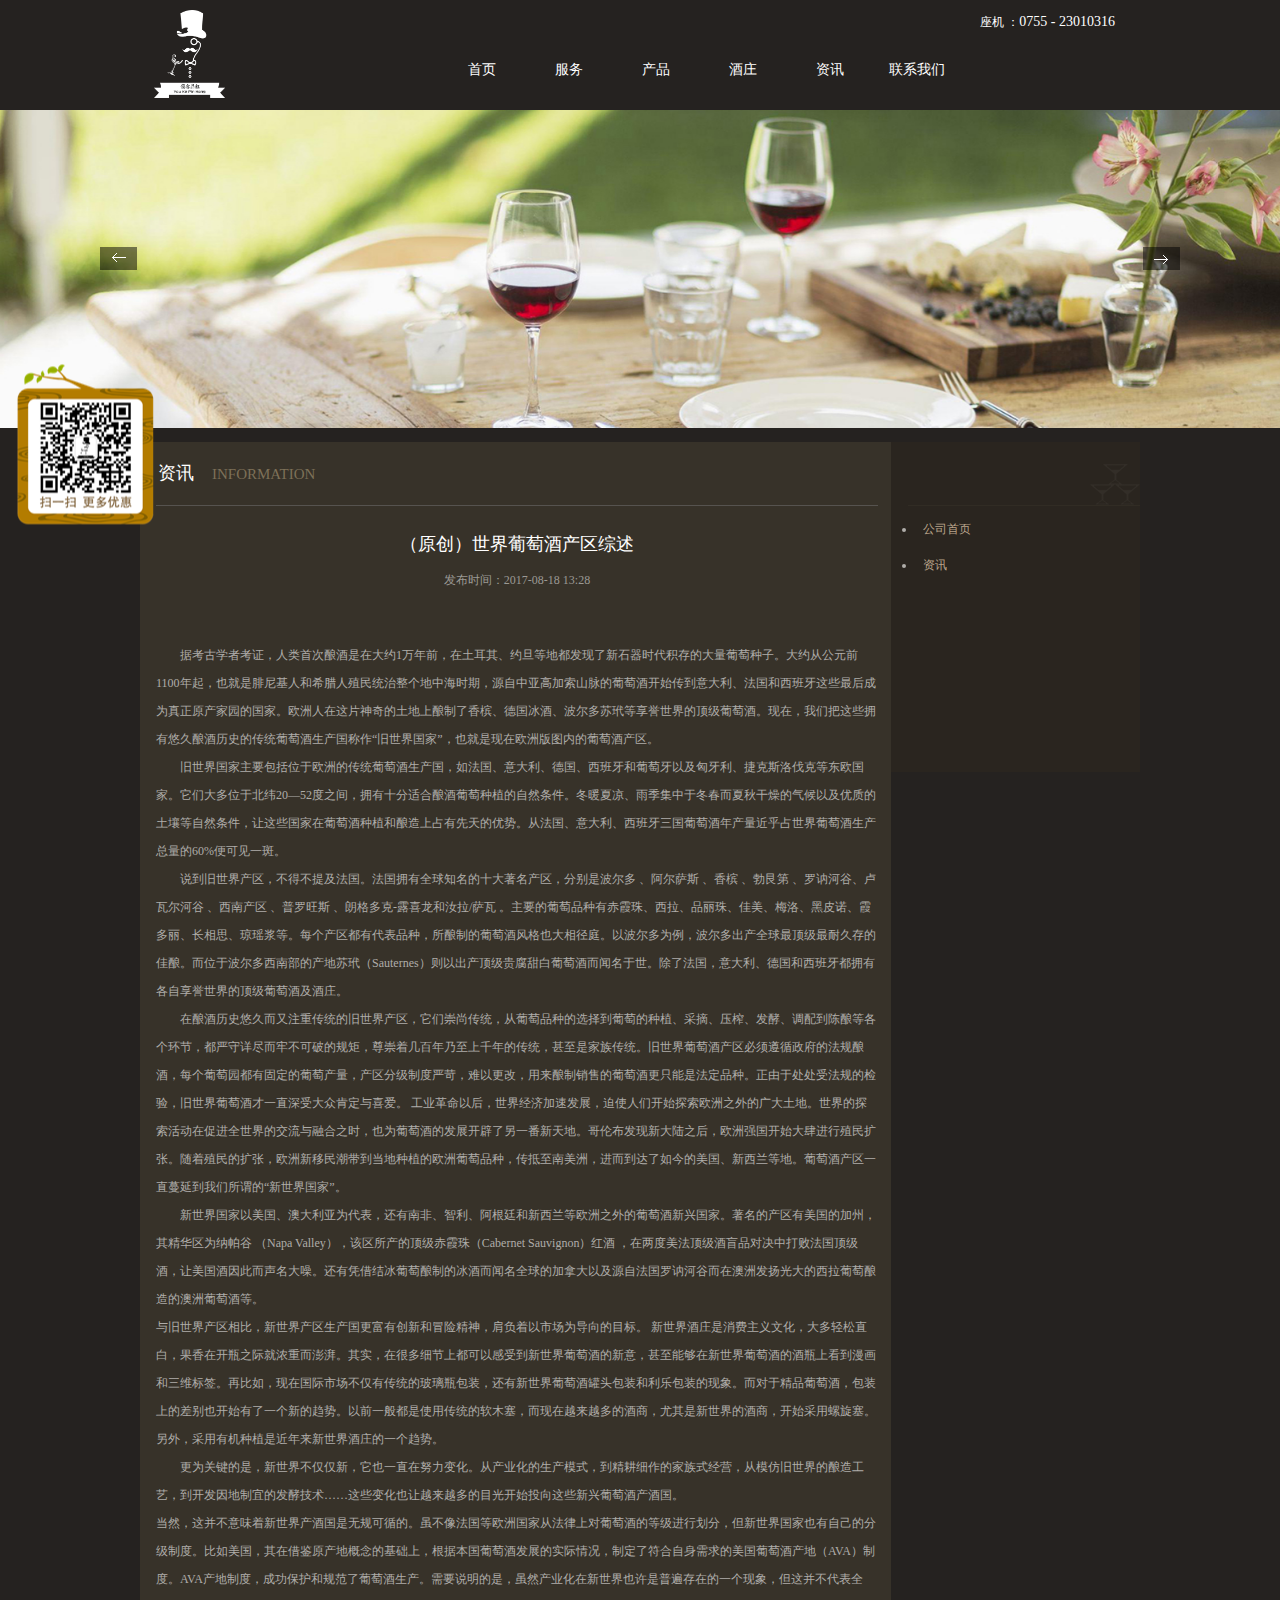
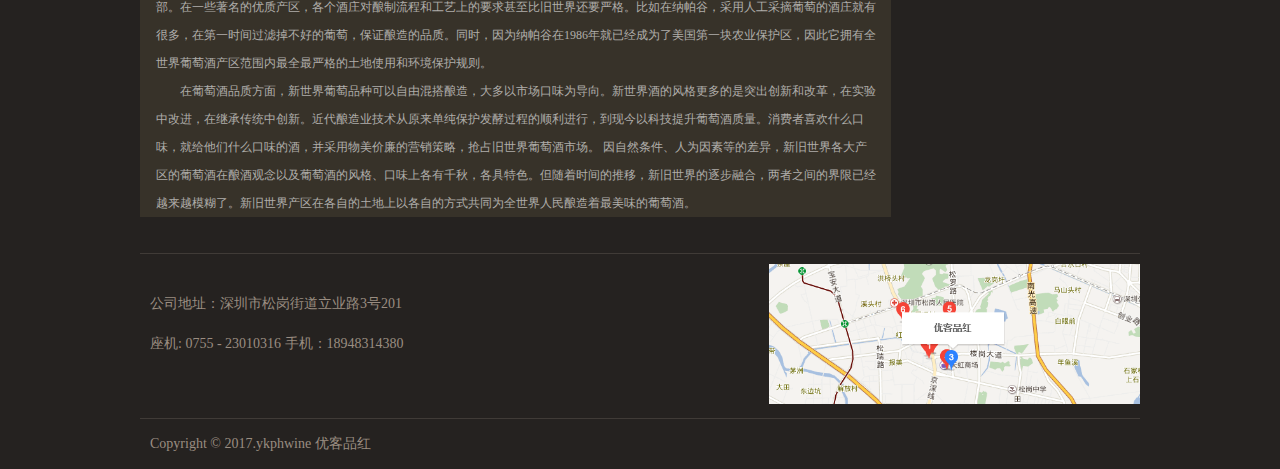
<file: item.html>
<!DOCTYPE html>
<html>
<head>
<meta http-equiv="Content-Type" content="text/html; charset=UTF-8">
<meta http-equiv="X-UA-Compatible" content="IE=EmulateIE7" />
<title>资讯_优客品红</title>
<meta name="keywords" content="优客品红" />
<meta name="description" content="优客品红" />
<link href="skin/css/css.css" rel="stylesheet"/>
<link rel="stylesheet" href="skin/js/swiper/swiper.css">
</head>
<body>
<!--top--> 
<div class="tops">
  <div class="top">
    <div class="logo"><img src="skin/images/logo.png"></div>
    <div class="top_r">
      <div class="top_head">座机 ：<span style="color:#fff;font-size:14px;">0755 - 23010316</span> </div>
      <div class="nav" id="nav">
        <ul class="clearfix">
          <li><a href="http://www.ykphwine.com">首页</a></li>
          <li><a href="http://www.ykphwine.com/#fuwu">服务</a></li>
          <li><a href="http://www.ykphwine.com/#chanping">产品</a></li>
          <li><a href="http://www.ykphwine.com/#jiuzhuang">酒庄</a></li>
          <li><a href="http://www.ykphwine.com/xinwen.html">资讯</a></li>
          <li><a href="http://www.ykphwine.com/#lianxi">联系我们</a></li>
        </ul>
      </div>
    </div>
  </div>
</div>
<div class="banners">
  <div class="swiper-container" id="banner_swiper">
    <div class="swiper-wrapper">
        <div class="swiper-slide"><img src="skin/images/jiub/G.JPG"></div>
        <div class="swiper-slide"><img src="skin/images/jiub/820.jpg"></div>
        <div class="swiper-slide"><img src="skin/images/jiub/D.JPG"></div>
        <div class="swiper-slide"><img src="skin/images/jiub/E.JPG"></div>
        <div class="swiper-slide"><img src="skin/images/jiub/F.JPG"></div>
  </div>
      <!-- 如果需要分页器 -->
      <!-- <div class="swiper-pagination"></div> -->
      
      <!-- 如果需要导航按钮 -->
  <div class="swiper-button-prev"></div>
  <div class="swiper-button-next"></div>
   </div>
</div>
 
<!--banner_start--> 
<!--box-->
<div class="box">
  <div class="box_l">
    <div class="position">
      <div class="position_l"> 资讯<span>INFORMATION</span> </div>
      <div class="position_r"></div>
    </div>
    <div class="box_con">
      <div  class="news_con">
        <div class="news_con_title">（原创）世界葡萄酒产区综述</div>
        <div class="news_con_info">发布时间：2017-08-18 13:28</div>
        <div class="news_con_body">&nbsp;<p>据考古学者考证，人类首次酿酒是在大约1万年前，在土耳其、约旦等地都发现了新石器时代积存的大量葡萄种子。大约从公元前1100年起，也就是腓尼基人和希腊人殖民统治整个地中海时期，源自中亚高加索山脉的葡萄酒开始传到意大利、法国和西班牙这些最后成为真正原产家园的国家。欧洲人在这片神奇的土地上酿制了香槟、德国冰酒、波尔多苏玳等享誉世界的顶级葡萄酒。现在，我们把这些拥有悠久酿酒历史的传统葡萄酒生产国称作“旧世界国家”，也就是现在欧洲版图内的葡萄酒产区。</p>
<p>旧世界国家主要包括位于欧洲的传统葡萄酒生产国，如法国、意大利、德国、西班牙和葡萄牙以及匈牙利、捷克斯洛伐克等东欧国家。它们大多位于北纬20—52度之间，拥有十分适合酿酒葡萄种植的自然条件。冬暖夏凉、雨季集中于冬春而夏秋干燥的气候以及优质的土壤等自然条件，让这些国家在葡萄酒种植和酿造上占有先天的优势。从法国、意大利、西班牙三国葡萄酒年产量近乎占世界葡萄酒生产总量的60%便可见一斑。</p>
<p>说到旧世界产区，不得不提及法国。法国拥有全球知名的十大著名产区，分别是波尔多 、阿尔萨斯 、香槟 、勃艮第 、罗讷河谷、卢瓦尔河谷 、西南产区 、普罗旺斯 、朗格多克-露喜龙和汝拉/萨瓦 。主要的葡萄品种有赤霞珠、西拉、品丽珠、佳美、梅洛、黑皮诺、霞多丽、长相思、琼瑶浆等。每个产区都有代表品种，所酿制的葡萄酒风格也大相径庭。以波尔多为例，波尔多出产全球最顶级最耐久存的佳酿。而位于波尔多西南部的产地苏玳（Sauternes）则以出产顶级贵腐甜白葡萄酒而闻名于世。除了法国，意大利、德国和西班牙都拥有各自享誉世界的顶级葡萄酒及酒庄。</p>
<p>在酿酒历史悠久而又注重传统的旧世界产区，它们崇尚传统，从葡萄品种的选择到葡萄的种植、采摘、压榨、发酵、调配到陈酿等各个环节，都严守详尽而牢不可破的规矩，尊崇着几百年乃至上千年的传统，甚至是家族传统。旧世界葡萄酒产区必须遵循政府的法规酿酒，每个葡萄园都有固定的葡萄产量，产区分级制度严苛，难以更改，用来酿制销售的葡萄酒更只能是法定品种。正由于处处受法规的检验，旧世界葡萄酒才一直深受大众肯定与喜爱。
工业革命以后，世界经济加速发展，迫使人们开始探索欧洲之外的广大土地。世界的探索活动在促进全世界的交流与融合之时，也为葡萄酒的发展开辟了另一番新天地。哥伦布发现新大陆之后，欧洲强国开始大肆进行殖民扩张。随着殖民的扩张，欧洲新移民潮带到当地种植的欧洲葡萄品种，传抵至南美洲，进而到达了如今的美国、新西兰等地。葡萄酒产区一直蔓延到我们所谓的“新世界国家”。</p>
<p>新世界国家以美国、澳大利亚为代表，还有南非、智利、阿根廷和新西兰等欧洲之外的葡萄酒新兴国家。著名的产区有美国的加州，其精华区为纳帕谷 （Napa Valley），该区所产的顶级赤霞珠（Cabernet Sauvignon）红酒 ，在两度美法顶级酒盲品对决中打败法国顶级酒，让美国酒因此而声名大噪。还有凭借结冰葡萄酿制的冰酒而闻名全球的加拿大以及源自法国罗讷河谷而在澳洲发扬光大的西拉葡萄酿造的澳洲葡萄酒等。</p>
与旧世界产区相比，新世界产区生产国更富有创新和冒险精神，肩负着以市场为导向的目标。 新世界酒庄是消费主义文化，大多轻松直白，果香在开瓶之际就浓重而澎湃。其实，在很多细节上都可以感受到新世界葡萄酒的新意，甚至能够在新世界葡萄酒的酒瓶上看到漫画和三维标签。再比如，现在国际市场不仅有传统的玻璃瓶包装，还有新世界葡萄酒罐头包装和利乐包装的现象。而对于精品葡萄酒，包装上的差别也开始有了一个新的趋势。以前一般都是使用传统的软木塞，而现在越来越多的酒商，尤其是新世界的酒商，开始采用螺旋塞。另外，采用有机种植是近年来新世界酒庄的一个趋势。</p>
<p>更为关键的是，新世界不仅仅新，它也一直在努力变化。从产业化的生产模式，到精耕细作的家族式经营，从模仿旧世界的酿造工艺，到开发因地制宜的发酵技术……这些变化也让越来越多的目光开始投向这些新兴葡萄酒产酒国。</p>
当然，这并不意味着新世界产酒国是无规可循的。虽不像法国等欧洲国家从法律上对葡萄酒的等级进行划分，但新世界国家也有自己的分级制度。比如美国，其在借鉴原产地概念的基础上，根据本国葡萄酒发展的实际情况，制定了符合自身需求的美国葡萄酒产地（AVA）制度。AVA产地制度，成功保护和规范了葡萄酒生产。需要说明的是，虽然产业化在新世界也许是普遍存在的一个现象，但这并不代表全部。在一些著名的优质产区，各个酒庄对酿制流程和工艺上的要求甚至比旧世界还要严格。比如在纳帕谷，采用人工采摘葡萄的酒庄就有很多，在第一时间过滤掉不好的葡萄，保证酿造的品质。同时，因为纳帕谷在1986年就已经成为了美国第一块农业保护区，因此它拥有全世界葡萄酒产区范围内最全最严格的土地使用和环境保护规则。</p>
<p>在葡萄酒品质方面，新世界葡萄品种可以自由混搭酿造，大多以市场口味为导向。新世界酒的风格更多的是突出创新和改革，在实验中改进，在继承传统中创新。近代酿造业技术从原来单纯保护发酵过程的顺利进行，到现今以科技提升葡萄酒质量。消费者喜欢什么口味，就给他们什么口味的酒，并采用物美价廉的营销策略，抢占旧世界葡萄酒市场。 因自然条件、人为因素等的差异，新旧世界各大产区的葡萄酒在酿酒观念以及葡萄酒的风格、口味上各有千秋，各具特色。但随着时间的推移，新旧世界的逐步融合，两者之间的界限已经越来越模糊了。新旧世界产区在各自的土地上以各自的方式共同为全世界人民酿造着最美味的葡萄酒。
</p>
</div>
      </div>
      
    </div>
  </div>
  <div class="box_r">
    <div class="box_rt"> </div>
    <div class="box_ul">
      <ul>
        
        <li><a href="http://www.ykphwine.com">公司首页</a></li>
        <li><a href='http://www.ykphwine.com/xinwen.html' class='thisclass'>资讯</a></li>
      </ul>
    </div>
    <div class="box_b">
      
     
   
  </div>
</div>
<div class="clear"></div> 
</div>
<!--footer--> 
<!--footer--> 
<div class="footers">
  <div class="footer">
    <div class="footer1">
      <div class="footer1_l">
        <div class="clear"></div>
        <p>公司地址：深圳市松岗街道立业路3号201</p>
          <p>座机: 0755 - 23010316  手机：18948314380</p>
      </div>
      <div class="footer1_r"> <img src="skin/images/map.png"> </div>
      <div class="clear"></div>
    </div>
    <div class="footer2">
      <p>Copyright © 2017.ykphwine 优客品红</p>
    </div>
  </div>
</div>
<div class="qc">
  <img src="skin/images/qc.png">

</div>
<script src="skin/js/jquery-1.8.3.min.js"></script>
<script src="skin/js/swiper/swiper.min.js"></script>
<script src="skin/js/my.js"></script>
<script>
  var swiper = new Swiper('#banner_swiper', {
        pagination: '.swiper-pagination',
        paginationClickable: '.swiper-pagination',
        nextButton: '.swiper-button-next',
        prevButton: '.swiper-button-prev',
        autoplay : 5000,
        loop : true,
        effect: 'fade'
    });
</script>
</body>
</html>
</file>
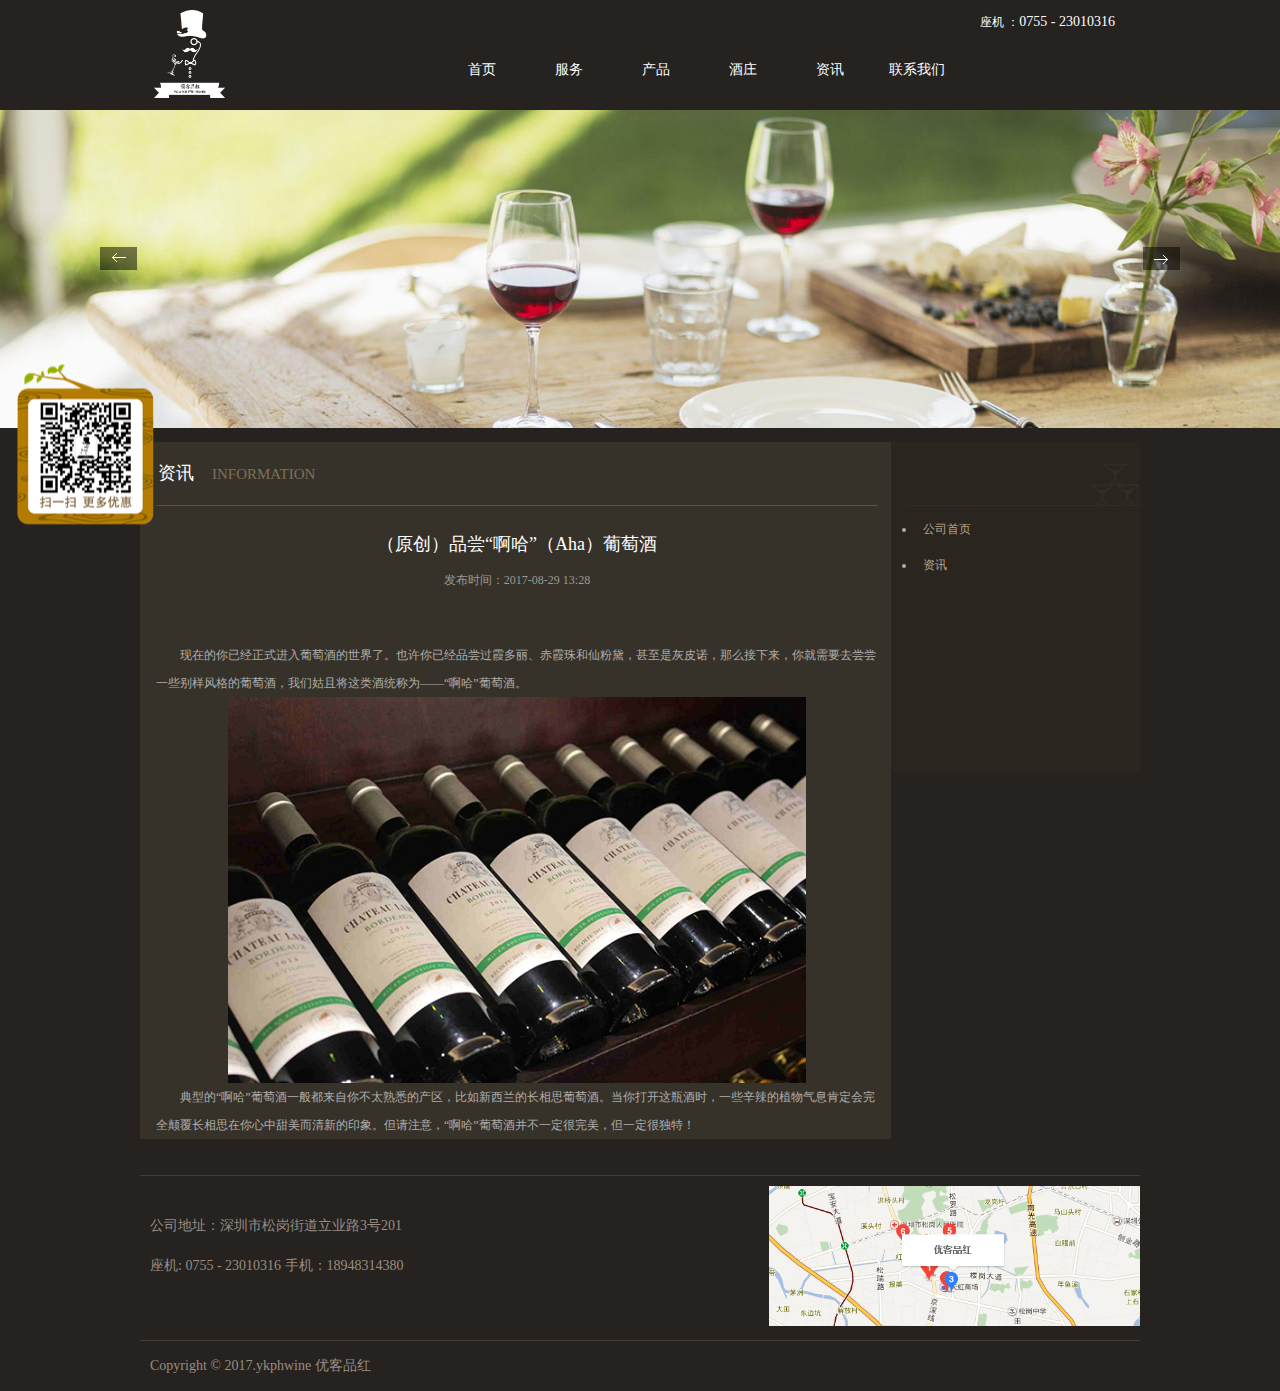
<file: item1.html>
<!DOCTYPE html>
<html>
<head>
<meta http-equiv="Content-Type" content="text/html; charset=UTF-8">
<meta http-equiv="X-UA-Compatible" content="IE=EmulateIE7" />
<title>资讯_优客品红</title>
<meta name="keywords" content="优客品红" />
<meta name="description" content="优客品红" />
<link href="skin/css/css.css" rel="stylesheet"/>
<link rel="stylesheet" href="skin/js/swiper/swiper.css">
</head>
<body>
<!--top--> 
<div class="tops">
  <div class="top">
    <div class="logo"><img src="skin/images/logo.png"></div>
    <div class="top_r">
      <div class="top_head">座机 ：<span style="color:#fff;font-size:14px;">0755 - 23010316</span> </div>
      <div class="nav" id="nav">
        <ul class="clearfix">
          <li><a href="http://www.ykphwine.com">首页</a></li>
          <li><a href="http://www.ykphwine.com/#fuwu">服务</a></li>
          <li><a href="http://www.ykphwine.com/#chanping">产品</a></li>
          <li><a href="http://www.ykphwine.com/#jiuzhuang">酒庄</a></li>
          <li><a href="http://www.ykphwine.com/xinwen.html">资讯</a></li>
          <li><a href="http://www.ykphwine.com/#lianxi">联系我们</a></li>
        </ul>
      </div>
    </div>
  </div>
</div>
<div class="banners">
  <div class="swiper-container" id="banner_swiper">
    <div class="swiper-wrapper">
        <div class="swiper-slide"><img src="skin/images/jiub/G.JPG"></div>
        <div class="swiper-slide"><img src="skin/images/jiub/820.jpg"></div>
        <div class="swiper-slide"><img src="skin/images/jiub/D.JPG"></div>
        <div class="swiper-slide"><img src="skin/images/jiub/E.JPG"></div>
        <div class="swiper-slide"><img src="skin/images/jiub/F.JPG"></div>
  </div>
      <!-- 如果需要分页器 -->
      <!-- <div class="swiper-pagination"></div> -->
      
      <!-- 如果需要导航按钮 -->
  <div class="swiper-button-prev"></div>
  <div class="swiper-button-next"></div>
   </div>
</div>
 
<!--banner_start--> 
<!--box-->
<div class="box">
  <div class="box_l">
    <div class="position">
      <div class="position_l"> 资讯<span>INFORMATION</span> </div>
      <div class="position_r"></div>
    </div>
    <div class="box_con">
      <div  class="news_con">
        <div class="news_con_title">（原创）品尝“啊哈”（Aha）葡萄酒</div>
        <div class="news_con_info">发布时间：2017-08-29 13:28</div>
        <div class="news_con_body">&nbsp;<p>现在的你已经正式进入葡萄酒的世界了。也许你已经品尝过霞多丽、赤霞珠和仙粉黛，甚至是灰皮诺，那么接下来，你就需要去尝尝一些别样风格的葡萄酒，我们姑且将这类酒统称为——“啊哈”葡萄酒。</p><img src="skin/images/jiub/6.JPG">
        <p>典型的“啊哈”葡萄酒一般都来自你不太熟悉的产区，比如新西兰的长相思葡萄酒。当你打开这瓶酒时，一些辛辣的植物气息肯定会完全颠覆长相思在你心中甜美而清新的印象。但请注意，“啊哈”葡萄酒并不一定很完美，但一定很独特！<p>

</div>
      </div>
      
    </div>
  </div>
  <div class="box_r">
    <div class="box_rt"> </div>
    <div class="box_ul">
      <ul>
        
        <li><a href="http://www.ykphwine.com">公司首页</a></li>
        <li><a href='http://www.ykphwine.com/xinwen.html' class='thisclass'>资讯</a></li>
      </ul>
    </div>
    <div class="box_b">
      
     
   
  </div>
</div>
<div class="clear"></div> 
</div>
<!--footer--> 
<!--footer--> 
<div class="footers">
  <div class="footer">
    <div class="footer1">
      <div class="footer1_l">
        <div class="clear"></div>
        <p>公司地址：深圳市松岗街道立业路3号201</p>
          <p>座机: 0755 - 23010316  手机：18948314380</p>
      </div>
      <div class="footer1_r"> <img src="skin/images/map.png"> </div>
      <div class="clear"></div>
    </div>
    <div class="footer2">
      <p>Copyright © 2017.ykphwine 优客品红</p>
    </div>
  </div>
</div>
<div class="qc">
  <img src="skin/images/qc.png">

</div>
<script src="skin/js/jquery-1.8.3.min.js"></script>
<script src="skin/js/swiper/swiper.min.js"></script>
<script src="skin/js/my.js"></script>
<script>
  var swiper = new Swiper('#banner_swiper', {
        pagination: '.swiper-pagination',
        paginationClickable: '.swiper-pagination',
        nextButton: '.swiper-button-next',
        prevButton: '.swiper-button-prev',
        autoplay : 5000,
        loop : true,
        effect: 'fade'
    });
</script>
</body>
</html>
</file>
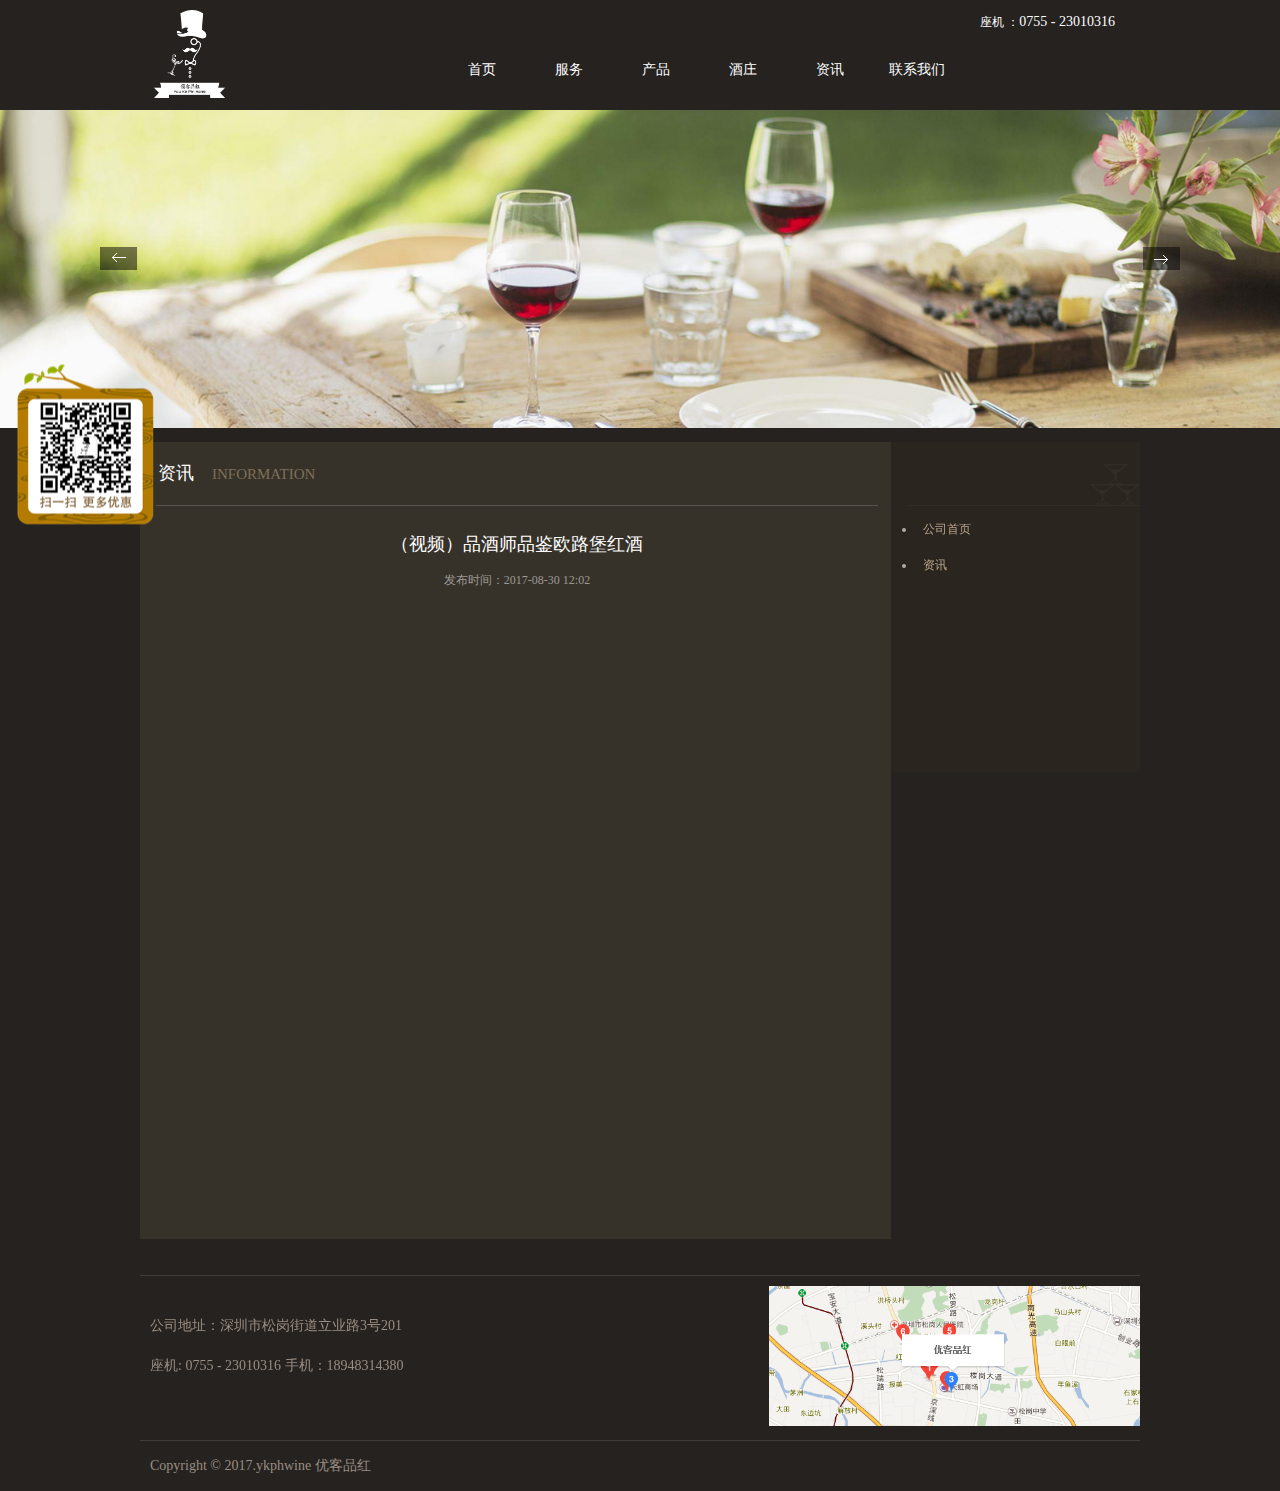
<file: item2.html>
<!DOCTYPE html>
<html>
<head>
<meta http-equiv="Content-Type" content="text/html; charset=UTF-8">
<meta http-equiv="X-UA-Compatible" content="IE=EmulateIE7" />
<title>资讯_优客品红</title>
<meta name="keywords" content="优客品红" />
<meta name="description" content="优客品红" />
<link href="skin/css/css.css" rel="stylesheet"/>
<link rel="stylesheet" href="skin/js/swiper/swiper.css">
</head>
<body>
<!--top--> 
<div class="tops">
  <div class="top">
    <div class="logo"><img src="skin/images/logo.png"></div>
    <div class="top_r">
      <div class="top_head">座机 ：<span style="color:#fff;font-size:14px;">0755 - 23010316</span> </div>
      <div class="nav" id="nav">
        <ul class="clearfix">
          <li><a href="http://www.ykphwine.com">首页</a></li>
          <li><a href="http://www.ykphwine.com/#fuwu">服务</a></li>
          <li><a href="http://www.ykphwine.com/#chanping">产品</a></li>
          <li><a href="http://www.ykphwine.com/#jiuzhuang">酒庄</a></li>
          <li><a href="http://www.ykphwine.com/xinwen.html">资讯</a></li>
          <li><a href="http://www.ykphwine.com/#lianxi">联系我们</a></li>
        </ul>
      </div>
    </div>
  </div>
</div>
<div class="banners">
  <div class="swiper-container" id="banner_swiper">
    <div class="swiper-wrapper">
        <div class="swiper-slide"><img src="skin/images/jiub/G.JPG"></div>
        <div class="swiper-slide"><img src="skin/images/jiub/820.jpg"></div>
        <div class="swiper-slide"><img src="skin/images/jiub/D.JPG"></div>
        <div class="swiper-slide"><img src="skin/images/jiub/E.JPG"></div>
        <div class="swiper-slide"><img src="skin/images/jiub/F.JPG"></div>
  </div>
      <!-- 如果需要分页器 -->
      <!-- <div class="swiper-pagination"></div> -->
      
      <!-- 如果需要导航按钮 -->
  <div class="swiper-button-prev"></div>
  <div class="swiper-button-next"></div>
   </div>
</div>
 
<!--banner_start--> 
<!--box-->
<div class="box">
  <div class="box_l">
    <div class="position">
      <div class="position_l"> 资讯<span>INFORMATION</span> </div>
      <div class="position_r"></div>
    </div>
    <div class="box_con">
      <div  class="news_con">
        <div class="news_con_title">（视频）品酒师品鉴欧路堡红酒</div>
        <div class="news_con_info">发布时间：2017-08-30 12:02</div>
        <div class="news_con_body">&nbsp;
        </p><iframe height=498 width=510 src='http://player.youku.com/embed/XODIxMDk3ODUy' frameborder=0 'allowfullscreen'></iframe>
        

</div>
      </div>
      
    </div>
  </div>
  <div class="box_r">
    <div class="box_rt"> </div>
    <div class="box_ul">
      <ul>
        
        <li><a href="http://www.ykphwine.com">公司首页</a></li>
        <li><a href='http://www.ykphwine.com/xinwen.html' class='thisclass'>资讯</a></li>
      </ul>
    </div>
    <div class="box_b">
      
     
   
  </div>
</div>
<div class="clear"></div> 
</div>
<!--footer--> 
<!--footer--> 
<div class="footers">
  <div class="footer">
    <div class="footer1">
      <div class="footer1_l">
        <div class="clear"></div>
        <p>公司地址：深圳市松岗街道立业路3号201</p>
          <p>座机: 0755 - 23010316  手机：18948314380</p>
      </div>
      <div class="footer1_r"> <img src="skin/images/map.png"> </div>
      <div class="clear"></div>
    </div>
    <div class="footer2">
      <p>Copyright © 2017.ykphwine 优客品红</p>
    </div>
  </div>
</div>
<div class="qc">
  <img src="skin/images/qc.png">

</div>
<script src="skin/js/jquery-1.8.3.min.js"></script>
<script src="skin/js/swiper/swiper.min.js"></script>
<script src="skin/js/my.js"></script>
<script>
  var swiper = new Swiper('#banner_swiper', {
        pagination: '.swiper-pagination',
        paginationClickable: '.swiper-pagination',
        nextButton: '.swiper-button-next',
        prevButton: '.swiper-button-prev',
        autoplay : 5000,
        loop : true,
        effect: 'fade'
    });
</script>
</body>
</html>
</file>
<file: skin/css/css.css>
﻿﻿@charset "utf-8";
/* CSS Document */

ul{
	list-style-type: none;
}
img {
	border:none
}
.clearfix:after { display: table; content: "";clear: both;}

* {
	margin:0px;
	border:0px;
	padding:0px;
	font-size:12px;
	font-family:"微软雅黑";
	color:#afada9;
}
.clear {
	clear:both
}

a {
	color:#afada9;
	text-decoration:none;
}
.clearfix:after { display: table; content: "";clear: both;}
.left {
	float:left;
}
.right {
	float:right;
}
body {
	background-color:#252220;
	margin: 0;
}
p{
	margin: 0;
}
/*top*/
.tops {
	width:100%;
	height:110px;
	background-color:#252220;
}
.top {
	width:1000px;
	margin:0 auto;
	position:relative;
}
.top .logo {
	position:absolute;
	float:left;
	top:0;
	left:0;
	width: 80px;
	margin:10px; 
}
.top .logo img{
	width: 100%;
}
.top_r {
	width:708px;
	height:92px;
	float:right;
}
.top .top_head {
	width:360px;
	height:36px;
	line-height:36px;
	text-align:right;
	color:#fff;
	float:right;
	padding-right:25px;
	padding-top:4px;
	padding-bottom: 10px;
}
.top .nav {
	clear:both;
	z-index:9999;
	position:relative;
	padding-bottom:12px;
}

#nav {
	height:40px;
	width:696px;
	margin:0 auto;
	padding:0;
}
#nav ul {
	list-style:none;
	font-size:1.1em;
}
#nav ul li {
	overflow:hidden;
	float:left;
	height:40px;
	line-height:40px;
	width:87px;
	display:block;
	text-align:center;
	margin:0;
	padding:0;
}
#nav ul li a {
	background:transparent url(../images/a_bg.gif) repeat-x left bottom;
	background-position:left bottom;
}
#nav ul li span {
	background:transparent url(../images/a_bg.gif) repeat-x left top;
	background-position:left top;
}
#nav ul li a, #nav ul li span {
	float:left;
	text-decoration:none;
	color:#fff;
	clear:both;
	width:100%;
	height:20px;
	line-height:20px;
	padding:10px 0;
	font-size:14px;
}
#nav ul li a {
	color:#454545;
}
/*banner*/
.banners {
	width:100%;
	z-index:-10;
}
.banners img{
	display: block;
	margin: auto;
	width: 100%;
}
/*main*/
.mains {
	width:100%;
	z-index:99;
}
.main {
	width:1000px;
	margin:0 auto;
	position:relative;
	z-index:99;
}
.main_p {
	width:1000px;
	height:48px;
	line-height:48px;
	background-color:#fff;
	z-index:99;
}
.main_p_l {
	float:left;
	width:115px;
	height:48px;
	background:#827265;
	text-align:center;
}
.main_p_l span {
	font-size:16px;
	color:#fff;
}
.main_p_r {
	width:885px;
	height:48px;
	float:right;
}
.main_p_r ul{
	margin: 0;
	padding: 0;
}
.main_p_r ul li {
	float:left;
	width:220px;
	height:48px;
	border-left:1px #827265 solid;
}
.main_p_r ul li:hover a {
	color:#ffbc00;
}
#nav2 ul {
	list-style:none;
	font-size:1.1em;
}
#nav2 ul li {
	overflow:hidden;
	display:block;
	text-align:center;
	margin:0;
}
#nav2 ul li span {
	font-size:16px;
	color:#454545;
	display:block;
}
#nav2 ul li a, #nav2 ul li span {
	float:left;
	text-decoration:none;
	color:#454545;
	clear:both;
	width:100%;
	height:48px;
	line-height:48px;
	font-size:16px;
}
#nav2 ul li a {
	color:#ffbc00;
	display:block;
}
.main1 {
	width:1000px;
}
.main11 {
	float:left;
	width:317px;
}
.main11_t {
	width:316px;
	height:50px;
	line-height:50px;
	padding-top:10px;
	padding-left:2px;
	position:relative;
}
.main11_t a {
	font-size:22px;
	color:#b9b7b5;
}
.main11_t span {
	color:#9b8d81;
	padding-left:5px;
}

.main11_b {
	width:283px;
	padding:13px 20px;
	background: #39302B;
}
.main11_b p {
	color:#8b796b;
	line-height:26px;
	font-size:14px;
}
.main11_b p span {
	color:#ffbc00;
	line-height:26px;
	font-size:14px;
}
.main12 {
	float:left;
	width:317px;
	margin-left:24px;
}
.main12_t {
	width:316px;
	height:50px;
	line-height:50px;
	padding-top:10px;
	padding-left:2px;
	position:relative;
}
.main12_t a {
	font-size:22px;
	color:#b9b7b5;
}
.main12_t span {
	color:#9b8d81;
	padding-left:5px;
}

.main12_b {
	width:300px;
	height: 273px;
	background:#39302B;
	padding-left:22px;
	padding-top:10px;
}
.main12_b ul{
	height: 273px;
}
.main12_b ul li {
	line-height:30px;
	list-style-type:square;
	color:#c1b0a0;
	height: 30px;
	display: block;
}
.main12_b ul li a {
	color:#c1b0a0;
	font-size:14px;
	width: 280px;
	display: inline-block;
	overflow: hidden;
	text-overflow:ellipsis;
	white-space: nowrap;
    vertical-align: middle;
}
.main12_b ul li a:hover {
	color:#ffbc00;
}
.main13 {
	float:left;
	width:317px;
	height:232px;
	margin-left:25px;
}
.main13_t {
	width:316px;
	height:50px;
	line-height:50px;
	padding-top:10px;
	padding-left:2px;
	position:relative;
}
.main13_t a {
	font-size:22px;
	color:#b9b7b5;
}
.main13_t span {
	color:#9b8d81;
	padding-left:5px;
}

.main13_b {
	width:303px;
	height:273px;
	background:url(../images/bg4.jpg) no-repeat 70px 26px #50453F;
	padding-left:14px;
	padding-top:10px;
}
.main13_b p {
	color:#c0aea0;
	font-size:14px;
	line-height:30px;
	padding: 10px 0;
}
.main4 .main2_b ul li{
	width: 200px;
}
.main2 {
	width:1000px;
	position:relative;
	overflow:hidden;
}
.main2_t {
	width:998px;
	height:50px;
	line-height:50px;
	padding-top:12px;
	padding-left:2px;
}
.main2_t a {
	font-size:22px;
	color:#b9b7b5;
}
.main2_t span {
	color:#9b8d81;
	padding-left:5px;
}
.main2_b {
	width:100%;
	background-color:#39302B;
}
.main2_b ul{
	list-style-type: none;
}
.main2_b ul li {
	width:322px;
	margin-left:4px;
	margin-right:6px;
	padding:8px 0;
	float:left;
	_display:inline;
	overflow:hidden;
}
.main2_b_img {
	float:left;
	border:1px #E2E2E2 solid;
	width:137px;
	margin-right:11px;
}
.main2_b_img img {
	width:137px;
	display: block;
}
.main2_b_rt {
	width:172px;
	height:62px;
	border-bottom:1px dashed #B8A184;
	float:left;
	margin-bottom:2px;
}
.main2_b_rt a {
	color:#ffbc00;
	font-size:15px;
	line-height:30px;
}
.main2_b_rt a:hover {
	color:#ffbc00;
}
.main2_b_rt span {
	color:#b8a184;
	line-height:24px;
}
.main2_b_rb p {
	color:#c1b0a0;
	line-height:24px;
}
.main2 .hd {
	overflow:hidden;
	height:23px;
	position:absolute;
	width:54px;
	right:5px;
	top:25px;
}
.main2 .hd .prev {
	display:block;
	width:23px;
	height:23px;
	float:left;
	overflow:hidden;
	cursor:pointer;
	background:url(../images/l.png) no-repeat;
}
.main2 .hd .next {
	display:block;
	width:23px;
	height:23px;
	float:right;
	overflow:hidden;
	cursor:pointer;
	background:url(../images/r.png) no-repeat;
}
.main3 {
	width:1000px;
	height:246px;
	position:relative;
	overflow:hidden;
}
.main3_t {
	width:998px;
	height:50px;
	line-height:50px;
	padding-top:12px;
	padding-left:2px;
	padding-bottom:18px;
}
.main3_t a {
	font-size:22px;
	color:#b9b7b5;
}
.main3_t span {
	color:#9b8d81;
	padding-left:5px;
}
.main3_b {
	width:1038px;
	height:139px;
}
.main3_b ul li {
	float:left;
	width:134px;
	height:139px;
	margin-right:39px;
}
.main3_b ul li img {
	max-width:134px;
	height:139px;
}
.main3 .hd {
	overflow:hidden;
	height:23px;
	position:absolute;
	width:54px;
	right:5px;
	top:25px;
}
.main3 .hd .prev {
	display:block;
	width:23px;
	height:23px;
	float:left;
	overflow:hidden;
	cursor:pointer;
	background:url(../images/l.png) no-repeat;
}
.main3 .hd .next {
	display:block;
	width:23px;
	height:23px;
	float:right;
	overflow:hidden;
	cursor:pointer;
	background:url(../images/r.png) no-repeat;
}
.box {
	width:1000px;
	margin:0 auto;
	margin-top:14px;
	margin-bottom:36px;
}
.position {
	width:100%;
	height:63px;
	line-height:63px;
	border-bottom:1px #56534F solid;
}
.position span {
	font-size:15px;
	color:#7d7058;
	padding-left:18px;
}
.position a {
	color:#b0afad;
}
.position_l {
	float:left;
	font-size:18px;
	color:#fff;
	padding-left:2px;
}
.position_r {
	float:right;
	padding-right:8px;
	color:#b0afad;
}
.box_l {
	float:left;
	width:722px;
	background:#373229;
	padding:0 13px 0 16px;
}
.box_con {
	color:#afada9;
	line-height:28px;
}
.box_con p {
	color:#afada9;
	line-height:28px;
}
.box_r {
	float:right;
	width:249px;
	background:#2A251F;
}
.box_rt {
	width:232px;
	height:63px;
	background:url(../images/bg5.png) no-repeat right bottom;
	border-bottom:1px #312C24 solid;
	float:right;
	position:relative;
}
.box_rt img {
	position:absolute;
	top:12px;
	left:6px;
}
.box_ul {
	width:224px;
	margin-top:5px;
	margin-bottom:85px;
	float:right;
}
.box_ul ul{
	padding-left:0px;
}
.box_ul ul li {
	height:36px;
	line-height:36px;
	padding-left:7px;
}

.box_ul ul li:hover a {
	color:#ffbc00;
}
.box_ul ul li a {
	color:#b9a38a;
}
.box_b {
	// background:url(../images/wb.jpg) no-repeat center center;
	width:219px;
	height:104px;
	float:right;
	padding-left:30px;
	//padding-top:20px;
}
.box_b p {
	font-size:16px;
	line-height:28px;
	color:#fff;
}
.box_b a {
	padding-left:71px;
	//padding-top:30px;
	font-size:16px;
	line-height:70px;
	color:#fff;
	position:relative;
	top:-30px;
}
.box_d {
	width:248px;
	height:63px;
	background:#2E2A21;
	float:right;
	position:relative;
}
.box_d img {
	position:absolute;
	top:18px;
	left:31px;
}
.footers {
	width:100%;
}
.footer {
	width:1000px;
	margin:0 auto;
	border-top:1px #403B37 solid;
}
.footer1 {
	width:990px;
	border-bottom:1px #403B37 solid;
	padding:10px 0px 10px 10px;
}
.footer1_l {
	width:300px;
	float:left;
	padding-top:20px;
}
.footer1_l_ul {
	height:18px;
	margin-bottom:16px;
}
.footer1_l ul li {
	float:left;
	height:18px;
	line-height:18px;
	color:#9a8d81;
}
.footer1_l ul li a {
	color:#9a8d81;
	font-size:14px;
}
.footer1_l ul li a:hover {
	color:#ffbc00;
}
.footer1_l p {
	color:#9a8d81;
	line-height:20px;
	font-size:14px;
	padding:10px 0;
}
.footer1_r {
	float:right;
}
.footer1_r img {
	height:140px;
	margin-left: 20px;
}
.footer2 {
	width:990px;
	height:50px;
	line-height:50px;
	padding-left:10px;
	position:relative;
}
.footer2 p {
	color:#9a8d81;
	font-size:14px;
}
.footer2 a {
	color:#9a8d81;
	font-size:14px;
}
.yqlj {
	position:absolute;
	height:50px;
	color:#9a8d81;
	font-size:14px;
	right:15px;
	top:0;
}
/*新闻列表*/
.nlist {
	width:100%;
	padding-top:20px;
	margin-bottom:40px;
}
.nlist ul{
	padding-left:0px;
	list-style-type: none;
}
.nlist ul li {
	width:698px;
	background:#524E47;
	padding: 10px;
	margin-bottom: 15px;
}
.nlist ul li a{
	display: block;
}
.nlist ul li h2{
	color: #ffbc00;
}
.nlist ul li .nlist_l {
	width:127px;
	height:90px;
	display: inline-block;
	vertical-align: middle;
}
.nlist ul li .nlist_l img {
	width:121px;
	height:84px;
	border:3px #777 solid;
}
.nlist ul li .nlist_r {
	width:540px;
	height:90px;
	margin-left:16px;
	display: inline-block;
	vertical-align: middle;
}
.nlist ul li .nlist_r a {
	color:#fff;
	font-size:14px;
	line-height:36px;
}
.nlist ul li .nlist_r a:hover {
	color:#ffbc00;
}
.nlist ul li .nlist_r p {
	line-height:18px;
	margin:0px;
	font-size:14px;
}
.page_list {
	height: 40px;
	line-height: 40px;
	text-align: center;
	color:#575757;
	margin-bottom:90px;
}
.page_list span {
	background:#524E47;
	border: 1px solid #ccc;
	margin-right: 5px;
	padding:4px;
	color:#FFF;
}
.page_list .current {
	background:#C2A255;
	padding: 4px;
	color:#fff;
	border: 1px solid #C2A255;
}
.page_list a {
	background:#524E47;
	border: 1px solid #ccc;
	margin-right: 5px;
	padding:4px;
	color:#fff;
}
.news_con {
	min-height:450px;
}
.news_con_title {
	font-size:18px;
	line-height:36px;
	text-align:center;
	color:#fff;
	margin-top:20px;
}
.news_con_info {
	text-align:center;
	line-height:36px;
	color:#9b9994;
}
.news_con_body {
	line-height:28px;
	padding-top:15px;
	color:#afada9;
	width:100%;
}
.news_con_body p {
	line-height:28px;
	color:#afada9;
	text-indent:2em;
}
.rbb_ul {
	padding:10px 0 0 20px;
	border-top:1px solid #444;
	margin:15px auto;
	color: #595959;
}
.rbb_ul li {
	font-size:12px;
	color:#73706a;
	line-height:28px;
}
.rbb_ul li a {
	color:#73706a;
	font-size:12px;
	line-height:28px;
}
.rbb_ul li a:hover {
	color:#ffbc00;
	text-decoration:underline;
}
.rbb_li_l {
	float:left;
	width: 100%;
}
.rbb_li_r {
	float:left;
	margin:5px 0;
	width: 100%;
}
.plist {
	width:100%;
	margin-top:42px;
}
.plist ul li {
	float:left;
	width:134px;
	height:177px;
	margin-left:19px;
	margin-right:27px;
	margin-bottom:43px;
	text-align:center;
}
.plist ul li .plist_img {
	width:134px;
	height:139px;
}
.plist ul li .plist_img img {
	max-width:134px;
	height:139px;
}
.plist ul li .plist_tit {
	width:134px;
	line-height:24px;
	background:#42413F;
	margin-top:14px;
}
.plist ul li .plist_tit a {
	color:#fff;
}
.plist ul li .plist_tit a:hover {
	color:#ffbc00;
}
/*企业资质*/
.pic_boxs {
	width:720px;
	height:514px;
	position:relative;
	overflow:hidden;
	margin:20px auto 0 auto;
	background:#56534F;
}
.big_pics {
	width:671px;
	height:358px;
	position:relative;
	border-bottom:1px #fff solid;
	overflow:hidden;
	margin:0 auto;
}
.big_pics ul {
	position:absolute;
	left:0;
	top:51px;
}
.big_pics ul li {
	width:671px;
	height:308px;
	text-align:center;
}
.big_pics ul li img {
	max-width:100% !important;
	height:255px;
}
.prev {
	float:left;
	cursor:pointer;
}
.num {
	height:100px;
	overflow:hidden;
	width:608px;
	position:relative;
	float:left;
}
.min_pic {
	padding-top:26px;
	width:671px;
	margin:0 auto;
}
.num ul {
	position:absolute;
	left:0;
	top:0;
}
.num ul li {
	width:144px;
	height:96px;
	margin-right:5px;
	border:2px #56534F solid;
	text-align:center;
}
.num ul li img {
	max-width:144px;
	height:96px;
}
.num ul li.on {
	border:2px solid #9A928F;
	padding:0;
}
.prev_btn1 {
	width:21px;
	text-align:center;
	height:40px;
	margin-top:40px;
	margin-right:12px;
	cursor:pointer;
	float:left;
}
.next_btn1 {
	width:21px;
	text-align:center;
	height:40px;
	margin-top:40px;
	cursor:pointer;
	float:right;
}
.prev1 {
	position:absolute;
	top:220px;
	left:20px;
	width:28px;
	height:51px;
	z-index:9;
	cursor:pointer;
}
.next1 {
	position:absolute;
	top:220px;
	right:20px;
	width:28px;
	height:51px;
	z-index:9;
	cursor:pointer;
}
/*在线留言*/
.online td {
	font-size:18px;
	color:#b9a38a;
}
.online td span {
	font-size:14px;
	color:#b0afad;
}
.online input {
	border: 1px solid #dfdfdf;
	height: 34px;
	line-height: 34px;
	width:280px;
}
.online textarea {
	border: 1px solid #dfdfdf;
}
#submit {
	background:#2E2A21;
	;
	color:#fff;
	height: 27px;
	line-height: 20px;
	width: 75px;
	cursor:pointer;
}
#reset {
	background:#2E2A21;
	color:#fff;
	height: 27px;
	line-height: 20px;
	width: 75px;
	cursor:pointer;
}
.qc{
	position: fixed;
	left: 10px;
	top: 50%;
	-webkit-transform: translate(0,-50%);
	transform: translate(0,-50%);
	z-index: 999;

}
.news_con_body img{
  display: block;
  width: 80%;
  margin: auto;
}

.news_con_body iframe{
  margin: auto;
    display: block;
    padding-bottom: 50px;
    padding-top:50px;

}
</file>
